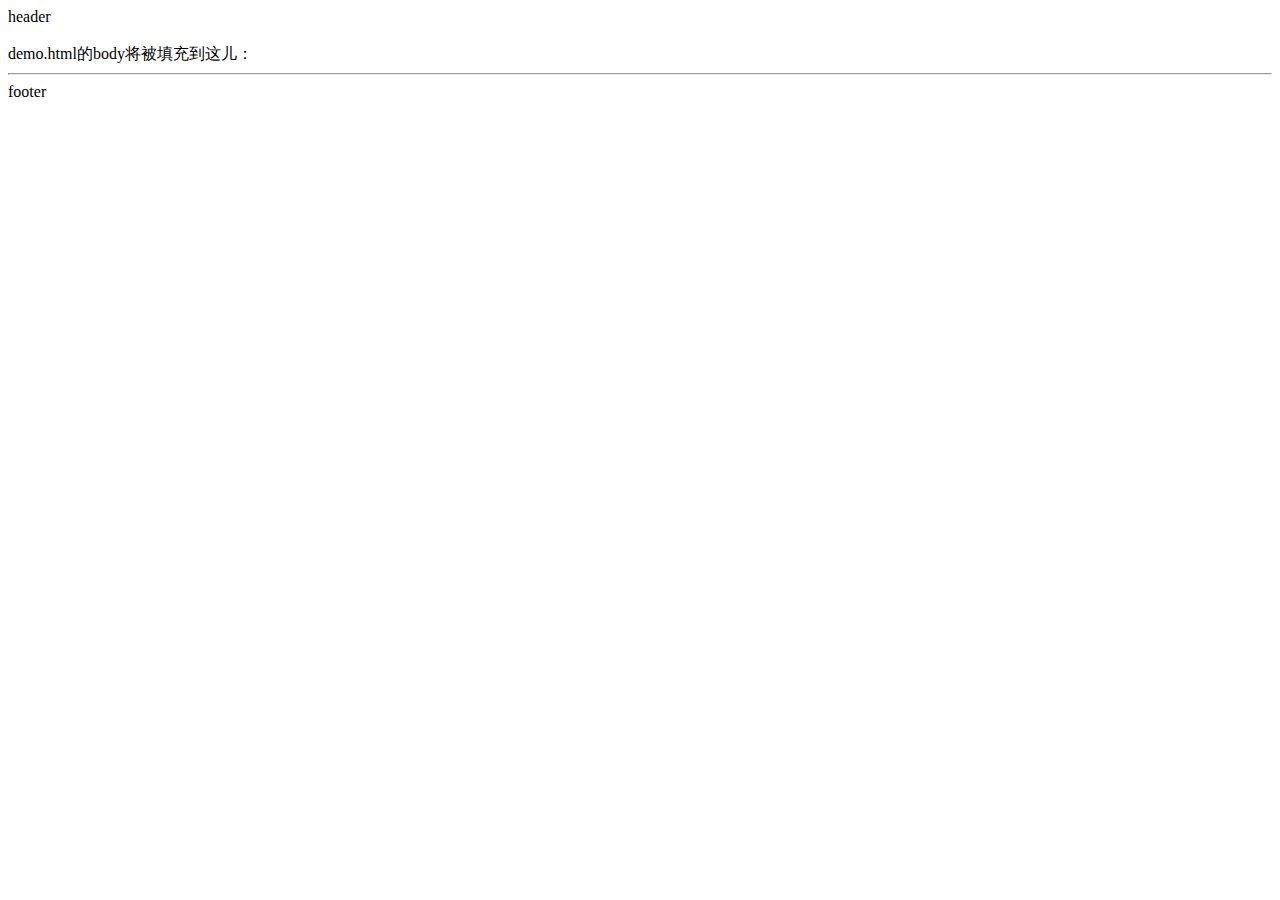
<file: org.limingnihao.java.application/src/main/webapp/WEB-INF/common/decorator.html>
<!DOCTYPE html>
<html>
<head>
	<title>我的title</title>
</head>
<body>
	<header>header</header>
	<decorator:title></decorator:title>
	<br />
	demo.html的body将被填充到这儿：
	<decorator:body></decorator:body>
	<hr />
	<footer>footer</footer>
</body>
</html>
</file>
